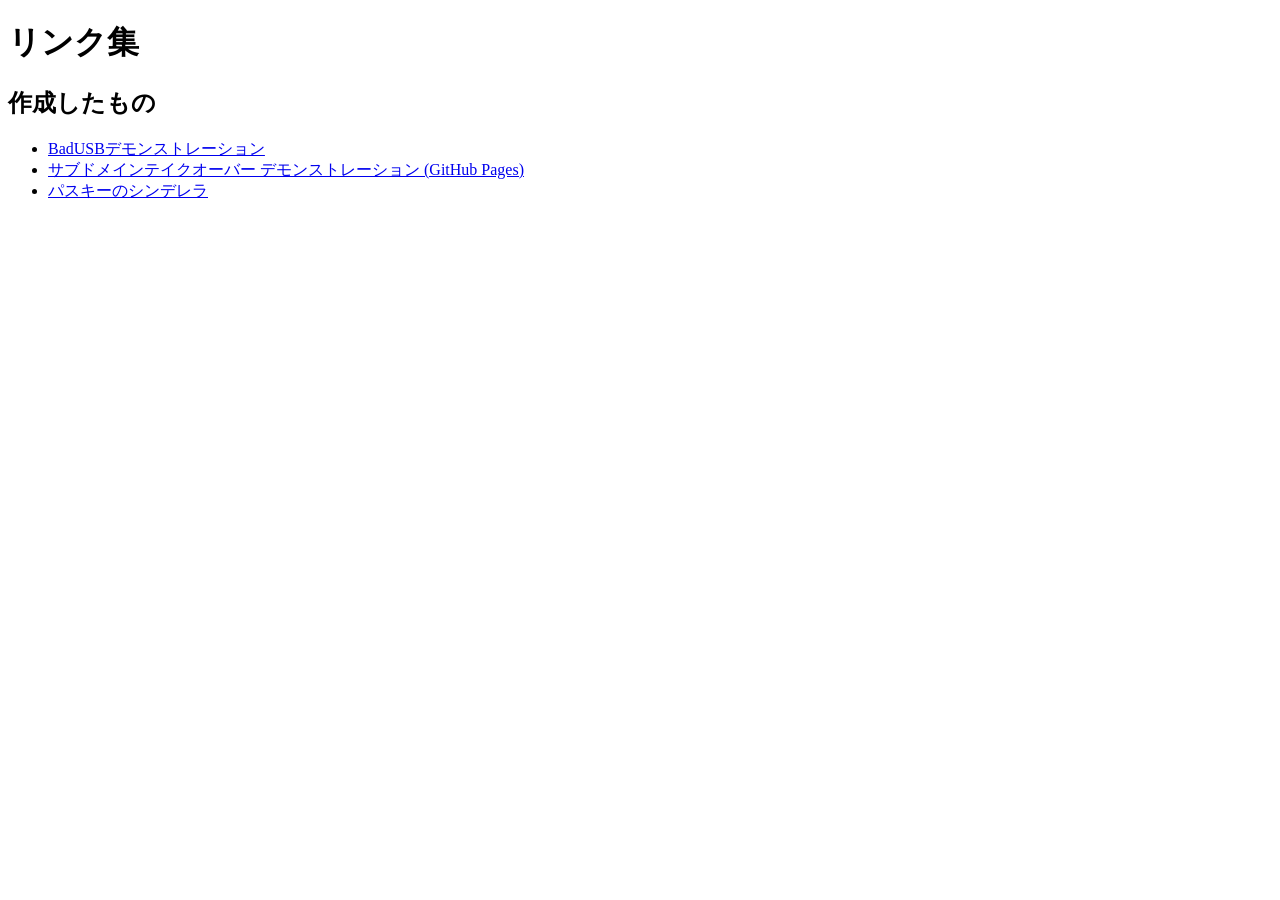
<file: index.html>
<!DOCTYPE html>
<html lang="ja">
<head>
    <meta charset="UTF-8">
    <title>[テスト]ドメインを乗っ取りました</title>
    <meta name="viewport" content="width=device-width, initial-scale=1">
</head>
<body>
    <h1>リンク集</h1>
    <h2>作成したもの</h2>
    <ul>
        <li><a href="https://youtu.be/YCSaCoT5dWQ" target="_blank">BadUSBデモンストレーション</a></li>
        <li><a href="https://youtu.be/RHJsYILfgmI" target="_blank">サブドメインテイクオーバー デモンストレーション (GitHub Pages)</a></li>
        <li><a href="./picture-book/cinderella_and_the_passkeys.html" target="_blank">パスキーのシンデレラ</a></li>
    </ul>
</body>
</html>
</file>
